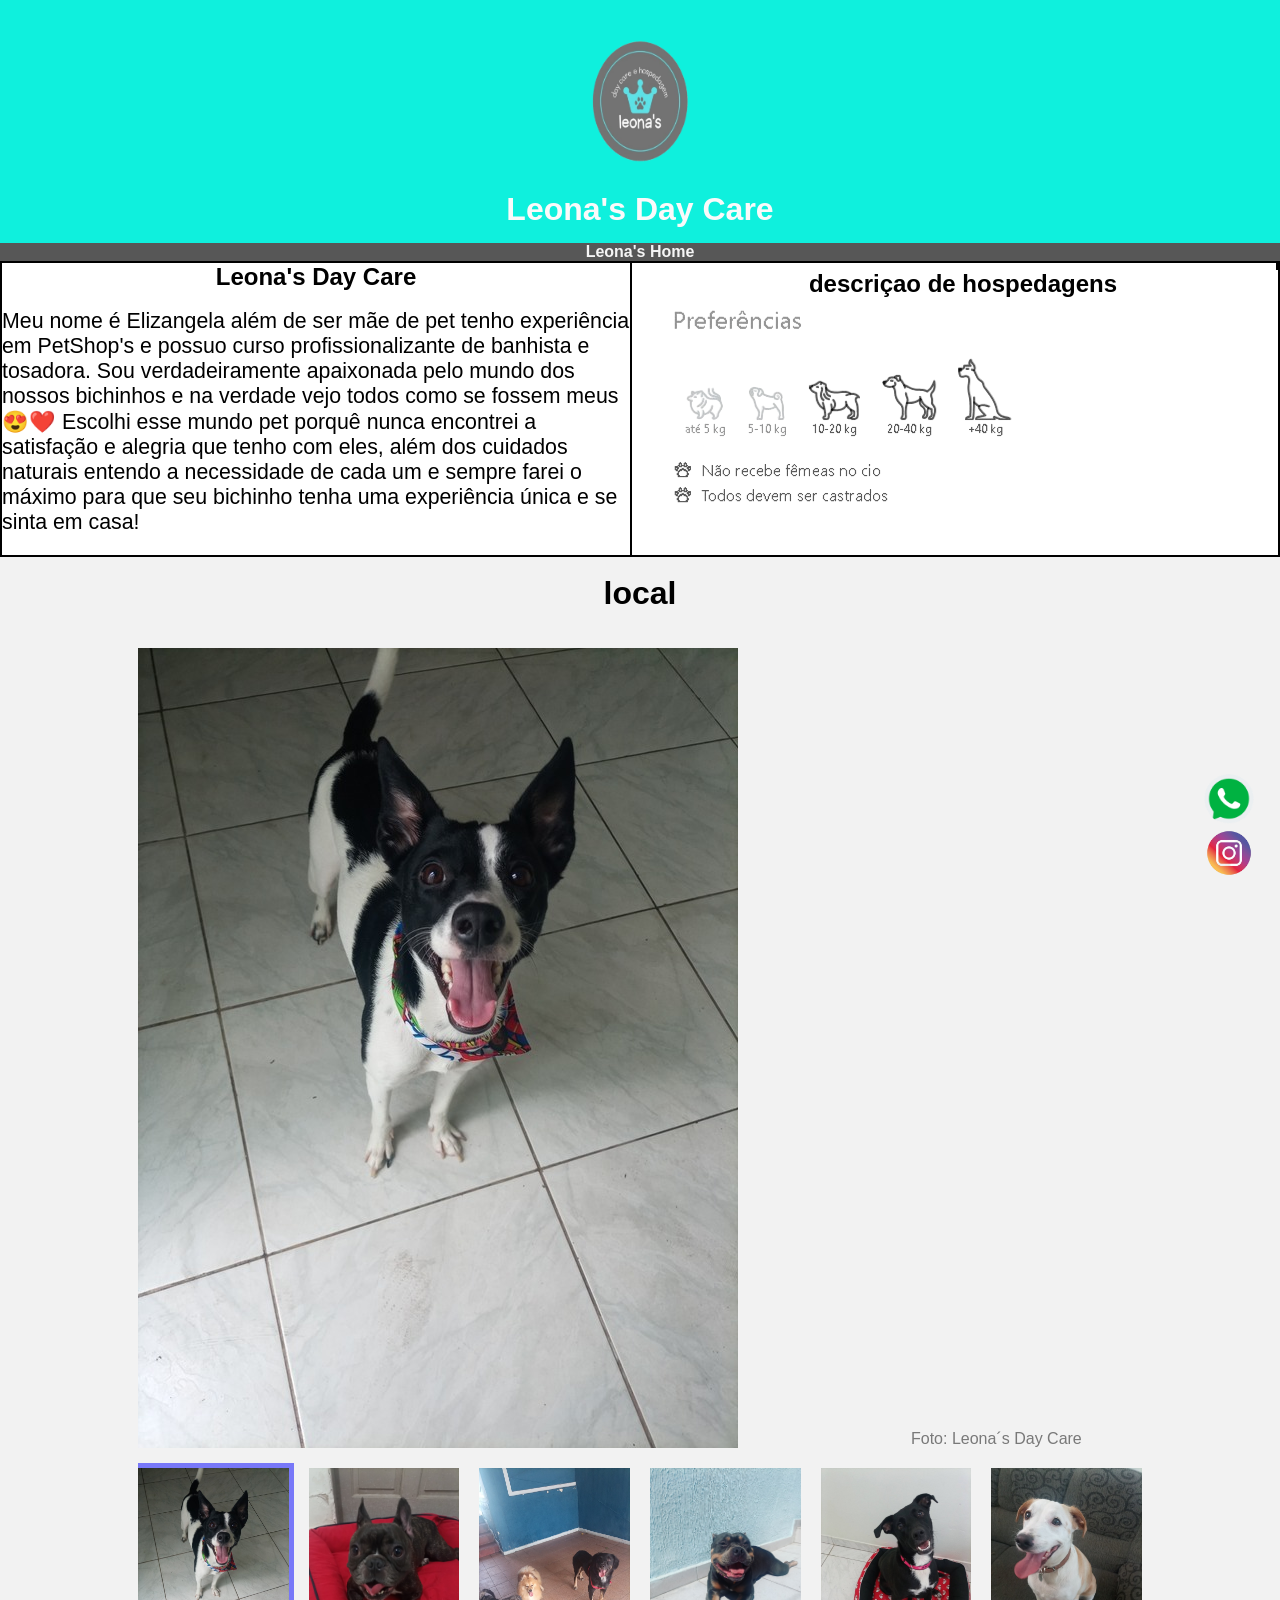
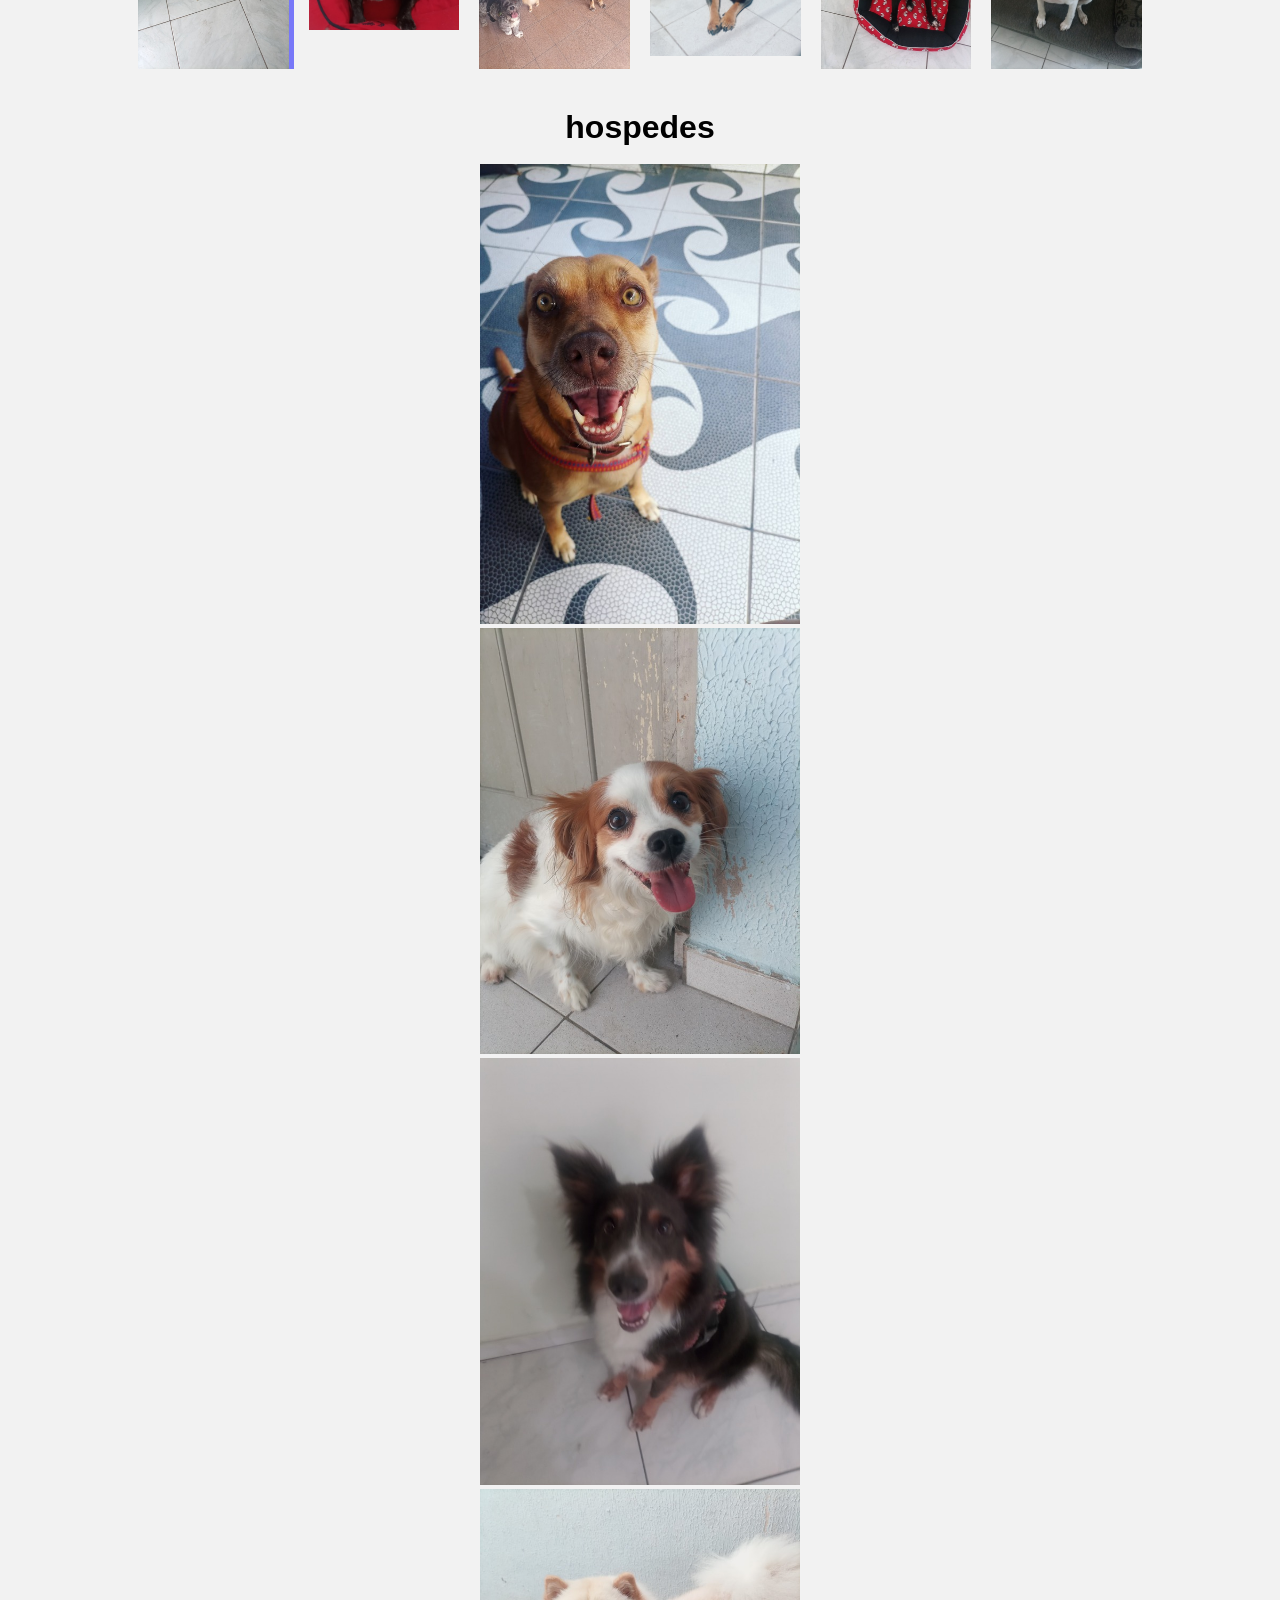
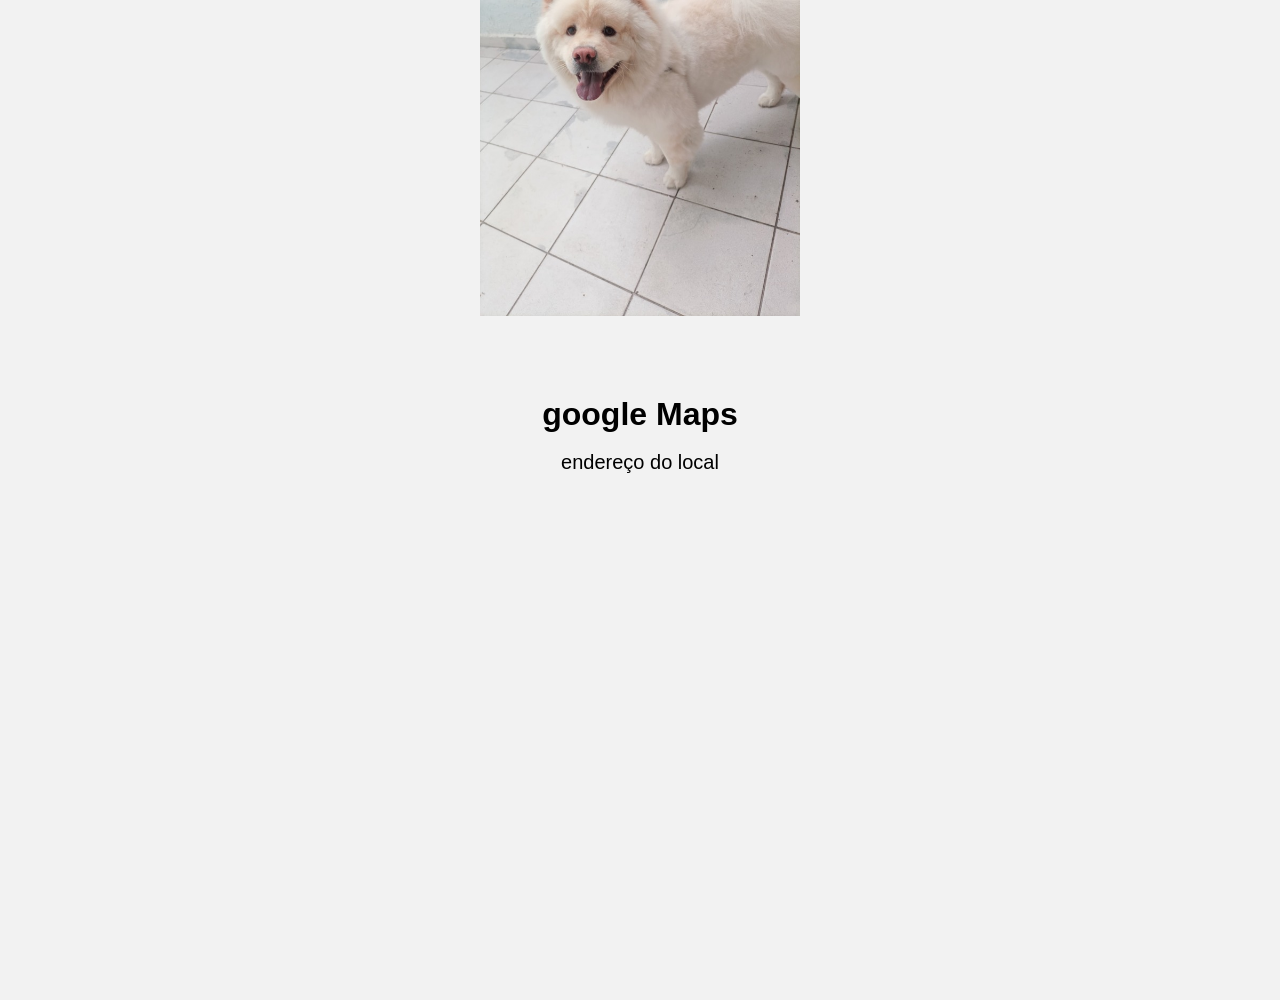
<file: index.html>
<!DOCTYPE html>
<html lang="pt-BR">
<head>
    <meta charset="UTF-8">
    <meta name="viewport" content="width=device-width, initial-scale=1.0">
    <title>Leona's Day Care</title>
    <link rel="stylesheet" href="estilo.css">
    <link rel="shortcut icon" href="img/teste3.png" type="image/x-icon">
</head>
<body>

<header>
    <!-- Adicione a tag <img> abaixo para incluir a imagem desejada -->
    <img src="img/teste3.png" alt="Logo de Ray Rodrigues" style="width: 150px; height: auto;">
    <h1>Leona's Day Care</h1>
</header>
<center>
<nav>
    <h4 id="nav">Leona's Home</h4>
</nav>
</center>
<!-- vou fazer o grupo e cada um tira sua dovida sobre ooque vai fazer-->
<section class="titulo">
<div id="coluna">
<div id="coluna1">
    <h1 class="titulo">Leona's Day Care</h1>
    <br>
    <p id="pdedescricao">Meu nome é Elizangela além de ser mãe de pet tenho experiência em PetShop's e possuo curso profissionalizante de banhista e tosadora. Sou verdadeiramente apaixonada pelo mundo dos nossos bichinhos e na verdade vejo todos como se fossem meus 😍❤️
        Escolhi esse mundo pet porquê nunca encontrei a satisfação e alegria que tenho com eles, além dos cuidados naturais entendo a necessidade de cada um e sempre farei o máximo para que seu bichinho tenha uma experiência única e se sinta em casa! 
    </p>
</div>
<div id="coluna2">
    <!--holhen no doghero tem uma descreçaom de tamanhos e peso dos animais-->

    <h1>descriçao de hospedagens</h1>
    
    <img id="imgdesc" src="img/WhatsApp Image 2024-04-25 at 22.22.50-Photoroom.png-Photoroom.png" alt="porte e tamanho">
</div>
</div>
<br>
</section>
<center>
    <h1>local</h1>
</center>
<br>
<br>
<!-- HTML de carrousel de imagens do local tem que pegar com os donos-->
<div class="container">
    <div class="carousel">
        <input type="radio" name="slides" checked="checked" id="slide-1">
        <input type="radio" name="slides" id="slide-2">
        <input type="radio" name="slides" id="slide-3">
        <input type="radio" name="slides" id="slide-4">
        <input type="radio" name="slides" id="slide-5">
        <input type="radio" name="slides" id="slide-6">
        <!--Aqui segue uma lista li com as imagens-->
        <!-- observe a ordem das imagens pois elas devem manter a mesma ordem que carousel__thumbnails -->
        <ul class="carousel__slides">
            <li class="carousel__slide">
                <figure>
                    <div>
                        <img src="img/img_02782ac7a80a997ba4d6a5174a2d08f7.jpeg" alt="">
                    </div>
                    <figcaption>
                        <span class="credit">Foto: Leona´s Day Care</span> <!-- aqui pode ser colocado o nome da empresa ou do animal pode ser o que tirou a foto ou o que esta na foto-->
                    </figcaption>
                </figure>
            </li>
            <li class="carousel__slide">
                <figure>
                    <div>
                        <img src="img/img_02883cbbcb3fd2462d86a7fc2db3c6b6.jpeg" alt="">
                    </div>
                    <figcaption>
                        <span class="credit">Foto: Leona´s Day Care</span>                            
                    </figcaption>
                </figure>
            </li>
            <li class="carousel__slide">
                <figure>
                    <div>
                        <img src="img/img_08c01c36411fef936f4a8f9710fe84cc.jpeg" alt="">
                    </div>
                    <figcaption>
                        <span class="credit">Foto: Leona´s Day Care</span>                            
                    </figcaption>
                </figure>
            </li>
            <li class="carousel__slide">
                <figure>
                    <div>
                        <img src="img/img_0ddfe026f7870ca9228db8b34ac65bba.jpeg" alt="">
                    </div>
                    <figcaption>
                        <span class="credit">Foto: Leona´s Day Care</span>                            
                    </figcaption>
                </figure>
            </li>
            <li class="carousel__slide">
                <figure>
                    <div>
                        <img src="img/img_152f1b9e417d80fc68deaa20891ff86a.jpeg" alt="">
                    </div>
                    <figcaption>
                            <span class="credit">Foto: Leona´s Day Care</span>                            
                    </figcaption>
                </figure>
            </li>
            <li class="carousel__slide">
                <figure>
                    <div>
                        <img src="img/img_30d28b92fed47df29f0c15df6d211c58.jpeg" alt="">
                    </div>
                    <figcaption>
                        <span class="credit">Foto: Leona´s Day Care</span>                            
                    </figcaption>
                </figure>
            </li>
        </ul> 
        
        <!-- observe a ordem das imagens pois elas devem manter a mesma ordem que carousel__slides!!! -->
        <ul class="carousel__thumbnails">
            <li>
                <label for="slide-1"><img src="img/img_02782ac7a80a997ba4d6a5174a2d08f7.jpeg" alt=""></label>
            </li>
            <li>
                <label for="slide-2"><img src="img/img_02883cbbcb3fd2462d86a7fc2db3c6b6.jpeg" alt=""></label>
            </li>
            <li>
                <label for="slide-3"><img src="img/img_08c01c36411fef936f4a8f9710fe84cc.jpeg" alt=""></label>
            </li>
            <li>
                <label for="slide-4"><img src="img/img_0ddfe026f7870ca9228db8b34ac65bba.jpeg" alt=""></label>
            </li>
            <li>
                <label for="slide-5"><img src="img/img_152f1b9e417d80fc68deaa20891ff86a.jpeg" alt=""></label>
            </li>
            <li>
                <label for="slide-6"><img src="img/img_30d28b92fed47df29f0c15df6d211c58.jpeg" alt=""></label>
            </li>
        </ul>
    </div>
</div>
</section> 

<br>

    <h1>hospedes</h1>
<br>
<center>   
    <div class="carousel">
        <center>
            <div class="slide">
                <img src="img/img_9441fa701ea6bbdb706a50608a11b659.jpeg" alt="">
            </div>
            <div class="slide">
                <img src="img/img_58df6a6ad5f7f2f87b893d1a3b4292df.jpeg" alt="">
            </div>
            <div class="slide">
                <img src="img/img_c8db4da6b472f7ff69f5cee0aaac0d7a.jpeg" alt="">
            </div>
            <div class="slide">
                <img src="img/img_8aa5ad19cb3fbdda2fcf355bbb2156de.jpeg" alt="">
            </div>
        </center>
    </div>
</center>
<br>
<br>
<br>
<div>
    <h1>google Maps</h1>
    <br>
    <p id="endereço">endereço do local</p>
    <br>
    <div id="inframe">
        <center><iframe src="https://www.google.com/maps/embed?pb=!1m18!1m12!1m3!1d3654.8008364951584!2d-46.5097421245432!3d-23.647302564755428!2m3!1f0!2f0!3f0!3m2!1i1024!2i768!4f13.1!3m3!1m2!1s0x94ce682ffaf3569d%3A0xc3fea1d01aeece41!2sR.%20Piracanjuba%2C%20599%20-%20Parque%20Jo%C3%A3o%20Ramalho%2C%20Santo%20Andr%C3%A9%20-%20SP%2C%2009290-060!5e0!3m2!1spt-BR!2sbr!4v1714098314379!5m2!1spt-BR!2sbr" width="600" height="450" style="border:0;" allowfullscreen="" loading="lazy" referrerpolicy="no-referrer-when-downgrade"></iframe></center>
    </div>    
</div>
<br>
<br>
<br>
<div id="botaodozap">
    <a href="https://api.whatsapp.com/send?phone=5511981027700"><img src="img/9795998whatsappicon1.png" alt=""></a>
<br>
    <a id="imgdoinsta" href="https://www.instagram.com/leonasdaycare/?igsh=MThiYmlyY3djZ2IwNg%3D%3D"><img src="img/1ed6e0a9e69176a5fdb7e090a1046b86-Photoroom.png-Photoroom.png" alt=""></a>
</div>  
<script src="script.js"></script>
</body>
</html>
</file>
<file: estilo.css>
body {
    font-family: Arial, sans-serif;
    margin: 0;
    padding: 0;
    background-color: #f2f2f2;
    background-image: url(https://a-static.mlcdn.com.br/450x450/papel-de-parede-adesivo-vinil-animal-patinhas-de-cachorro-e-gato-azuis-e-cinzas-fundo-branco-3m-decoraplus/decoraplus/f96f4ec89d3111ebbdca4201ac1850f5/0e1da427701feaa0b18cb1548018a66f.jpeg);
}

#coluna{
  columns: 2;
  border: solid 2.5px black;
  background-color: rgb(255, 255, 255);
  height: 28.815%; 
}

#botaodozap{
  position: fixed;
  bottom: 2%;
  right: 2%;
  z-index: 9999;
}

#imgdoinsta{
  width: 5%;
  height: 5%;
  border-radius: 50%;
  image-rendering: auto;
}


#coluna1{
  border-right:2.5px solid black ;
  height: 300px;
}

#coluna#coluna1{
  columns: 1;
}

#coluna#coluna2{
  height: 300px;
}

#nav{
  color: whitesmoke;
  background-color: rgb(87, 87, 87);
}


.coluna.titulo{
  display: flex;
  flex-wrap: wrap;
text-align: center;
}

#coluna#coluna2#descdh{
  text-align: center;
}

#pdedescricao{
font-size: 16pt;
}

#endereço{
  text-align: center;
  font-size: 15pt;
}

#botaodozap
img{
  width:50px;
  height: 50px;
  border-radius: 50%;
}

header {
    background-color: #0ff0dd;
    color: #fafafa;
    padding: 15px;
    text-align: center;
}

h1{
  text-align: center;
}

nav {
    background-color: #126d65;
    overflow: hidden;
}

nav a {
    float: left;
    display: block;
    color: rgb(255, 255, 255);
    text-align: center;
    padding: 14px 16px;
    text-decoration: none;
}

nav a:hover {
    background-color: #ddd;
    color: black;
}

.search-container {
    float: right;
    margin-top: 10px;
    margin-right: 20px;
}

input[type=text] {
    padding: 6px;
    margin-top: 8px;
    font-size: 17px;
    border: none;
}

button {
    padding: 6px 10px;
    margin-top: 8px;
    margin-right: 16px;
    background: #ddd;
    font-size: 17px;
    border: none;
    cursor: pointer;
}

button:hover {
    background: #ccc;
}

.dropdown {
    float: left;
    overflow: hidden;
}

.dropdown .dropbtn {
    font-size: 17px;
    border: none;
    outline: none;
    color: white;
    padding: 14px 16px;
    background-color: inherit;
    font-family: inherit;
    margin: 0;
}

.dropdown-content {
    display: none;
    position: absolute;
    background-color: #444;
    min-width: 160px;
    z-index: 1;
}

.dropdown-content a {
    float: none;
    color: white;
    padding: 12px 16px;
    text-decoration: none;
    display: block;
    text-align: left;
}

.dropdown-content a:hover {
    background-color: #ddd;
    color: black;
}

.dropdown:hover .dropdown-content {
    display: block;
}

/* Media query para telas menores que 768px */
@media (max-width: 767.98px) {
    header, nav {
        width: 100%;
    }

    header img {
        width: 100px;
    }

    nav a {
        padding: 10px;
    }

    .search-container {
        margin: 10px 0;
    }

    input[type=text], button {
        width: 80%;
    }
}

.carousel {
  display: flex;
  overflow: hidden;
}

.slide {
  flex: 0 0 auto;
  width: 100%;
  transition: transform 0.5s ease;
}

.slide img {
  width: 50%;
  height: 50%;
}

@media screen and (min-width: 768px) {
  .slide {
    width: 50%;
  }
}

#imgdoinsta{
  width: 5%;
  height: 5%;
  border-radius: 50%;
  transform: translateX(3050%);
}

#Login{
    body{
        font-family: Arial, Helvetica, sans-serif;
        background-image: linear-gradient(45deg,cyan, yellow); 
    }
    div{background-color: rgba(0, 0, 0, 0.9); 
    position: absolute;
        top: 50%;
        left: 50%;
        transform: translate( -50%, -50%); 
        padding: 50px;
        border-radius: 15px; 
        color: wheat; 

    }
    input{
        padding: 15px;
        border: none;
        outline: none;
        font-size: 15px;
    }
    button{
        background-color: dodgerblue;
        border: none;
        padding: 15px;
        width: 100%;
        border-radius: 10px;
        color: wheat;
    }
    button:hover{
        background-color: deepskyblue;
        cursor: pointer;
    }
    
}


@mixin aspect-ratio($width, $height) {
    position: relative;
      
    &:before {
      display: block;
      content: "";
      width: 100%;
      padding-top: ($height / $width) * 100%;
    }
      
    > img {
          position: absolute;
          top: 0;
          left: 0;
          right: 0;
          bottom: 0;
          width: 100%;
          height: 100%;
    }
  }
  
   Styling
  
  section {
      background: #F4F4F4;
      padding: 50px 0;
  }
  
  .container {
      max-width: 1044px;
      margin: 0 auto;
      padding: 0 20px;
  }
  
  .carousel {
      display: block;
      text-align: left;
      position: relative;
      margin-bottom: 22px;
      
      > input {
          clip: rect(1px, 1px, 1px, 1px);
          clip-path: inset(50%);
          height: 1px;
          width: 1px;
          margin: -1px;
          overflow: hidden;
          padding: 0;
          position: absolute;
          
          &:nth-of-type(6):checked ~ .carousel__slides .carousel__slide:first-of-type { margin-left: -500%; }
          &:nth-of-type(5):checked ~ .carousel__slides .carousel__slide:first-of-type { margin-left: -400%; }
          &:nth-of-type(4):checked ~ .carousel__slides .carousel__slide:first-of-type { margin-left: -300%; }
          &:nth-of-type(3):checked ~ .carousel__slides .carousel__slide:first-of-type { margin-left: -200%; }
          &:nth-of-type(2):checked ~ .carousel__slides .carousel__slide:first-of-type { margin-left: -100%; }
          &:nth-of-type(1):checked ~ .carousel__slides .carousel__slide:first-of-type { margin-left: 0%; }
          
          &:nth-of-type(1):checked ~ .carousel__thumbnails li:nth-of-type(1) { box-shadow: 0px 0px 0px 5px rgba(0,0,255,0.5); }
          &:nth-of-type(2):checked ~ .carousel__thumbnails li:nth-of-type(2) { box-shadow: 0px 0px 0px 5px rgba(0,0,255,0.5); }
          &:nth-of-type(3):checked ~ .carousel__thumbnails li:nth-of-type(3) { box-shadow: 0px 0px 0px 5px rgba(0,0,255,0.5); }
          &:nth-of-type(4):checked ~ .carousel__thumbnails li:nth-of-type(4) { box-shadow: 0px 0px 0px 5px rgba(0,0,255,0.5); }
          &:nth-of-type(5):checked ~ .carousel__thumbnails li:nth-of-type(5) { box-shadow: 0px 0px 0px 5px rgba(0,0,255,0.5); }
          &:nth-of-type(6):checked ~ .carousel__thumbnails li:nth-of-type(6) { box-shadow: 0px 0px 0px 5px rgba(0,0,255,0.5); }
      }
  }
  
  .carousel__slides {
      position: relative;
      z-index: 1;
      padding: 0;
      margin: 0;
      overflow: hidden;
      white-space: nowrap;
      box-sizing: border-box;
      display: flex;
  }
  
  .carousel__slide {
      position: relative;
      display: block;
      flex: 1 0 100%;
      width: 100%;
      height: 100%;
      overflow: hidden;
      transition: all 300ms ease-out;
      vertical-align: top;
      box-sizing: border-box;
      white-space: normal;
      
      figure {
          display: flex;
          margin: 0;
      }
      
      div {
          @include aspect-ratio(3, 2);
          width: 100%;
      }
      
      img {
          display: block;
          flex: 1 1 auto;
          object-fit: cover;
      }
      
      figcaption {
          align-self: flex-end;
          padding: 20px 20px 0 20px;
          flex: 0 0 auto;
          width: 25%;
          min-width: 150px;
      }
      
      .credit {
          margin-top: 1rem;
          color: rgba(0, 0, 0, 0.5);
          display: block;        
      }
      
      y.scrollable {
          overflow-y: scroll;
      }
  }
  
  .carousel__thumbnails {
      list-style: none;
      padding: 0;
      margin: 0;
      display: flex;
      
      margin: 0 -10px;
      
      .carousel__slides + & {
          margin-top: 20px;
      }
      
      li {        
          flex: 1 1 auto;
          max-width: calc((100% / 6) - 20px);  
          margin: 0 10px;
          transition: all 300ms ease-in-out;
      }
      
      label {
          display: block;
          @include aspect-ratio(1,1);
          
                    
          &:hover,
          &:focus {
              cursor: pointer;
              
              img {
                  box-shadow: 0px 0px 0px 1px rgba(0,0,0,0.25);
                  transition: all 300ms ease-in-out;
              }
          }
      }
      
      img {
          display: block;
          width: 100%;
          height: 100%;
          object-fit: cover;
      }
  }

  .button2 {
    display: inline-block;
    transition: all 0.2s ease-in;
    position: relative;
    overflow: hidden;
    z-index: 1;
    color: #090909;
    padding: 0.7em 3.3em 0.7em 1.7em;
    font-size: 18px;
    border-radius: 0.5em;
    background: #e8e8e8;
    border: 1px solid #e8e8e8;
    box-shadow: 6px 6px 12px #c5c5c5,
               -6px -6px 12px #ffffff;
  }
  
  .button2 > svg {
    height: 30px;
    position: absolute;
    padding: 0px 5px;
    margin-top: -4px;
  }
  
  .button2:active {
    color: #666;
    box-shadow: inset 4px 4px 12px #c5c5c5,
               inset -4px -4px 12px #ffffff;
  }
  
  .button2:before {
    content: "";
    position: absolute;
    left: 50%;
    transform: translateX(-50%) scaleY(1) scaleX(1.25);
    top: 100%;
    width: 140%;
    height: 180%;
    background-color: rgba(0, 0, 0, 0.05);
    border-radius: 50%;
    display: block;
    transition: all 0.5s 0.1s cubic-bezier(0.55, 0, 0.1, 1);
    z-index: -1;
  }
  
  .button2:after {
    content: "";
    position: absolute;
    left: 55%;
    transform: translateX(-50%) scaleY(1) scaleX(1.45);
    top: 180%;
    width: 160%;
    height: 190%;
    background-color: #009087;
    border-radius: 50%;
    display: block;
    transition: all 0.5s 0.1s cubic-bezier(0.55, 0, 0.1, 1);
    z-index: -1;
  }
  
  .button2:hover {
    color: #ffffff;
    border: 1px solid #009087;
  }
  
  .button2:hover:before {
    top: -35%;
    background-color: #009087;
    transform: translateX(-50%) scaleY(1.3) scaleX(0.8);
  }
  
  .button2:hover:after {
    top: -45%;
    background-color: #009087;
    transform: translateX(-50%) scaleY(1.3) scaleX(0.8);
  }
  
  @import url("https://fonts.googleapis.com/css2?family=Ubuntu+Mono&display=swap");
* {
  margin: 0;
  padding: 0;
  box-sizing: border-box;
}



.container1 {
  width: 100%;
  display: flex;
  justify-content: center;
  height: 500px;
  gap: 10px;

  > div {
    flex: 0 0 120px;
    border-radius: 0.5rem;
    transition: 0.5s ease-in-out;
    cursor: pointer;
    box-shadow: 1px 5px 15px #1e0e3e;
    position: relative;
    overflow: hidden;

    &:nth-of-type(1) {
      background: url("img/img_85053723d90ea29c36906bf235e1cbd8.jpeg")
        no-repeat 50% / cover;
    }
    &:nth-of-type(2) {
      background: url("img/img_960507eaf6fe197625f0dc9a85bcb397.jpeg")
        no-repeat 50% / cover;
    }
    &:nth-of-type(3) {
      background: url("img/img_8aa5ad19cb3fbdda2fcf355bbb2156de.jpeg")
        no-repeat 50% / cover;
    }
    &:nth-of-type(4) {
      background: url("img/img_9441fa701ea6bbdb706a50608a11b659.jpeg")
        no-repeat 50% / cover;
    }
    &:nth-of-type(5) {
      background: url("img/img_58df6a6ad5f7f2f87b893d1a3b4292df.jpeg")
        no-repeat 50% / cover;
    }
    &:nth-of-type(6) {
      background: url("img/img_e87dacf3a2467fdeef418487705346f7.jpeg")
        no-repeat 50% / cover;
    }


    .content {
      font-size: 1.5rem;
      color: #fff;
      display: flex;
      align-items: center;
      padding: 15px;
      opacity: 0;
      flex-direction: column;
      height: 100%;
      justify-content: flex-end;
      background: rgb(2, 2, 46);
      background: linear-gradient(
        0deg,
        rgba(2, 2, 46, 0.6755077030812324) 0%,
        rgba(255, 255, 255, 0) 100%
      );
      transform: translatey(100%);
      transition: opacity 0.5s ease-in-out, transform 0.5s 0.2s;
      visibility: hidden;

      

      span {
        display: block;
        margin-top: 5px;
        font-size: 1.2rem;
      }
    }

    &:hover {
      flex: 0 0 250px;
      box-shadow: 1px 3px 15px #7645d8;
      transform: translatey(-30px);
    }

    &:hover .content {
      opacity: 1;
      transform: translatey(0%);
      visibility: visible;
    }
  }
}

.tooltip-container {
    position: relative;
    cursor: pointer;
    transition: all 0.2s;
    font-size: 17px;
    border-radius: 10px;
  }
  
  .tooltip {
    position: absolute;
    top: 0;
    left: 50%;
    transform: translateX(-50%);
    padding: 10px;
    opacity: 0;
    pointer-events: none;
    transition: all 0.3s;
    border-radius: 15px;
    box-shadow: inset 5px 5px 5px rgba(0, 0, 0, 0.2),
      inset -5px -5px 15px rgba(255, 255, 255, 0.1),
      5px 5px 15px rgba(0, 0, 0, 0.3), -5px -5px 15px rgba(255, 255, 255, 0.1);
  }
  
  .profile {
    background: #2a2b2f;
    border-radius: 10px 15px;
    padding: 10px;
    border: 1px solid #52382f;
  }
  
  .tooltip-container:hover .tooltip {
    top: -150px;
    opacity: 1;
    visibility: visible;
    pointer-events: auto;
  }
  
  .icon {
    text-decoration: none;
    color: #fff;
    display: block;
    position: relative;
  }
  .layer {
    width: 55px;
    height: 55px;
    transition: transform 0.3s;
  }
  .icon:hover .layer {
    transform: rotate(-35deg) skew(20deg);
  }
  .layer span {
    position: absolute;
    top: 0;
    left: 0;
    height: 100%;
    width: 100%;
    border: 1px solid #fff;
    border-radius: 15px;
    transition: all 0.3s;
  }
  
  

  .Btn {
    border: none;
    border-radius: 50%;
    width: 45px;
    height: 45px;
    display: flex;
    align-items: center;
    justify-content: center;
    transition-duration: .4s;
    cursor: pointer;
    position: relative;
    background: #f09433;
    background: -moz-linear-gradient(45deg, #f09433 0%, #e6683c 25%, #dc2743 50%, #cc2366 75%, #bc1888 100%);
    background: -webkit-linear-gradient(45deg, #f09433 0%,#e6683c 25%,#dc2743 50%,#cc2366 75%,#bc1888 100%);
    background: linear-gradient(45deg, #f09433 0%,#e6683c 25%,#dc2743 50%,#cc2366 75%,#bc1888 100%);
    filter: progid:DXImageTransform.Microsoft.gradient( startColorstr='#f09433', endColorstr='#bc1888',GradientType=1 );
    overflow: hidden;
  }
  
  .svgIcon {
    transition-duration: .3s;
  }
  
  .svgIcon path {
    fill: white;
  }
  
  .text {
    position: absolute;
    color: rgb(255, 255, 255);
    width: 120px;
    font-weight: 600;
    opacity: 0;
    transition-duration: .4s;
  }
  
  .Btn:hover {
    width: 110px;
    transition-duration: .4s;
    border-radius: 30px;
  }
  
  .Btn:hover .text {
    opacity: 1;
    transition-duration: .4s;
  }
  
  .Btn:hover .svgIcon {
    opacity: 0;
    transition-duration: .3s;
  }
</file>
